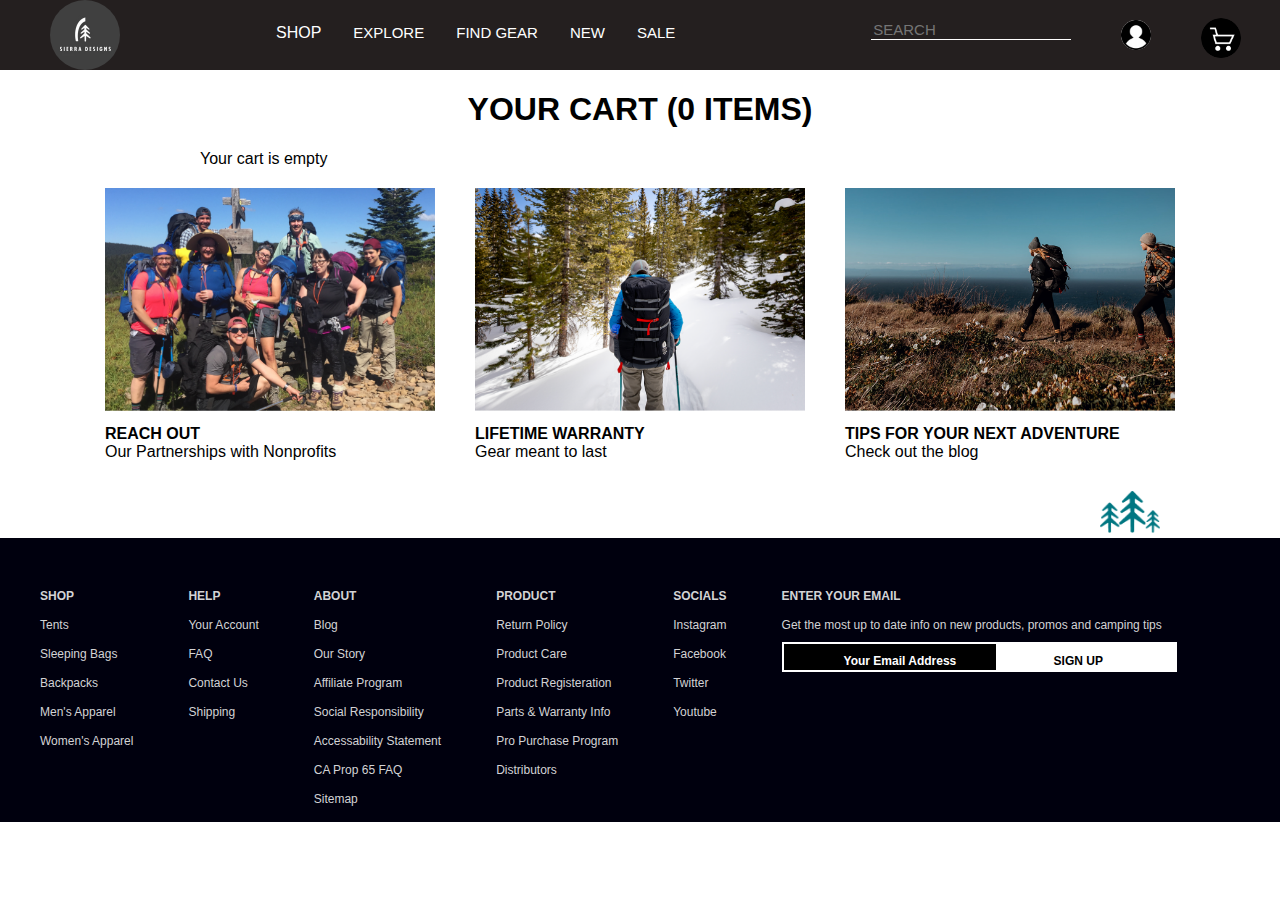
<file: cart.html>
<!DOCTYPE html>
<html lang="en">
<head>
    <meta charset="UTF-8">
    <meta name="viewport" content="width=device-width, initial-scale=1.0">
    <title>Document</title>
    <link rel="stylesheet" href="style.css">
</head>
<body>
    <nav>
        <img src="img/logo.webp" alt="">
        <div class="navbar">

            <div class="dropdown">
                <button class="dropbtn">SHOP
                    <i class="fa fa-caret-down"></i>
                </button>
                <div class="dropdown-content">

                    <div class="row">
                        <div class="column">
                            <h3>MEN</h3>
                            <a href="#">Jackets & Vests</a>
                            <a href="#">Wind & Rainwears</a>
                            <a href="#">Tops</a>
                            <a href="#">Bottoms</a>
                            <a href="#">Accessories</a>
                        </div>
                        <div class="column">
                            <h3>WOMEN</h3>
                            <a href="#">Jackets & Vests</a>
                            <a href="#">Wind & Rainwears</a>
                            <a href="#">Tops</a>
                            <a href="#">Bottoms</a>
                            <a href="#">Accessories</a>
                        </div>
                        <div class="column">
                            <h3>TENTS</h3>
                            <a href="#">Ultralight Tents</a>
                            <a href="#">Backpacking Tents</a>
                            <a href="#">Camping Tents</a>
                            <a href="#">4-Seasons</a>
                            <a href="#">Shelters</a>
                            <a href="#">Accessories</a>
                        </div>
                        <div class="column">
                            <h3>SLEEP SYSTEMS</h3>
                            <a href="#">Zipperless Sleeping Bags</a>
                            <a href="#">Zippered Sleeping Bags</a>
                            <a href="#">Down Blankets & Quilts</a>
                            <a href="#">Hammocks & Pads</a>
                            <a href="#">Accessories</a>
                        </div>
                        <div class="column">
                            <h3>PACKS</h3>
                            <a href="#">Backpacking Packs</a>
                            <a href="#">Daypacks</a>
                            <a href="#">Coolers</a>
                            <a href="#">Pack Accessories</a>
                        </div>
                        <div class="column">
                            <h3>SHOP MORE</h3>
                            <a href="#">New Arrivals</a>
                            <a href="#">Award Winners</a>
                            <a href="#">Adventure Out</a>
                            <a href="#">Everest Basecamp</a>
                            <a href="#">4-Season Gear</a>
                            <a href="#">Family Camping</a>
                            <a href="#">Holiday Gift Guide</a>
                        </div>
                    </div>
                </div>
            </div>
            <a href="#news">EXPLORE</a>
            <a href="#news">FIND GEAR</a>
            <a href="#news">NEW</a>
            <a href="#news">SALE</a>

        </div>

        <div class="list-items">
            <div class="search">
                <input type="text" placeholder="SEARCH">
                <i class="fa-thin fa-magnifying-glass"></i>
            </div>
            <div class="profile">
                <img src="img/profile.png" alt="">
            </div>
            <div class="cart">
                <img src="img/cart.png" alt="">
            </div>
        </div>

    </nav>




    <h1 class="cart-header">YOUR CART (0 ITEMS)</h1>
    <p class="cart-text">Your cart is empty</p>



    <div class="box">
        <div class="boxone">
            <img src="img/group-shot-reachout.png" alt="">
            <h4>REACH OUT <br><span>Our Partnerships with Nonprofits</span></h4>
        </div>
        <div class="boxtwo">
            <img src="img/hiker-pack-warranty2.webp" alt="">
            <h4>LIFETIME WARRANTY <br><span>Gear meant to last</span></h4>
        </div>
        <div class="boxthree">
            <img src="img/hiker-blog-image.webp" alt="">
            <h4>TIPS FOR YOUR NEXT ADVENTURE <br><span>Check out the blog</span></h4>
        </div>
    </div>




    <div class="plant">
        <img src="img/plant.png" alt="">
    </div>



    <footer>
        <div class="list-items-header">
            <ul>
                <li class="About">SHOP</li>
                <li>Tents</li>
                <li></li>
                <li>Sleeping Bags</li>
                <li>Backpacks</li>
                <li>Men's Apparel</li>
                <li>Women's Apparel</li>
            </ul>
            <ul>
                <li class="About">HELP</li>
                <li>Your Account</li>
                <li>FAQ</li>
                <li>Contact Us</li>
                <li>Shipping</li>
            </ul>
            <ul>
                <li class="About">ABOUT</li>
                <li>Blog</li>
                <li>Our Story</li>
                <li>Affiliate Program</li>
                <li>Social Responsibility</li>
                <li>Accessability Statement</li>
                <li>CA Prop 65 FAQ</li>
                <li>Sitemap</li>
            </ul>
            <ul>
                <li class="About">PRODUCT</li>
                <li>Return Policy</li>
                <li>Product Care</li>
                <li>Product Registeration</li>
                <li>Parts & Warranty Info</li>
                <li>Pro Purchase Program</li>
                <li>Distributors</li>
            </ul>
            <ul>
                <li class="About">SOCIALS</li>
                <li>Instagram</li>
                <li>Facebook</li>
                <li>Twitter</li>
                <li>Youtube</li>
            </ul>
            <ul>
            <li class="About">ENTER YOUR EMAIL</li>
            <li>Get the most up to date info on new products, promos and camping tips</li>
            <div class="design">
                <div class="address">
                <p>Your Email Address</p>
            </div>
            <div class="sign">
                <p><a href="">SIGN UP</a></p>
            </div>
            </div>
        </ul>
        </ul>
        </div>


       
    </footer>
</body>
</html>
</file>
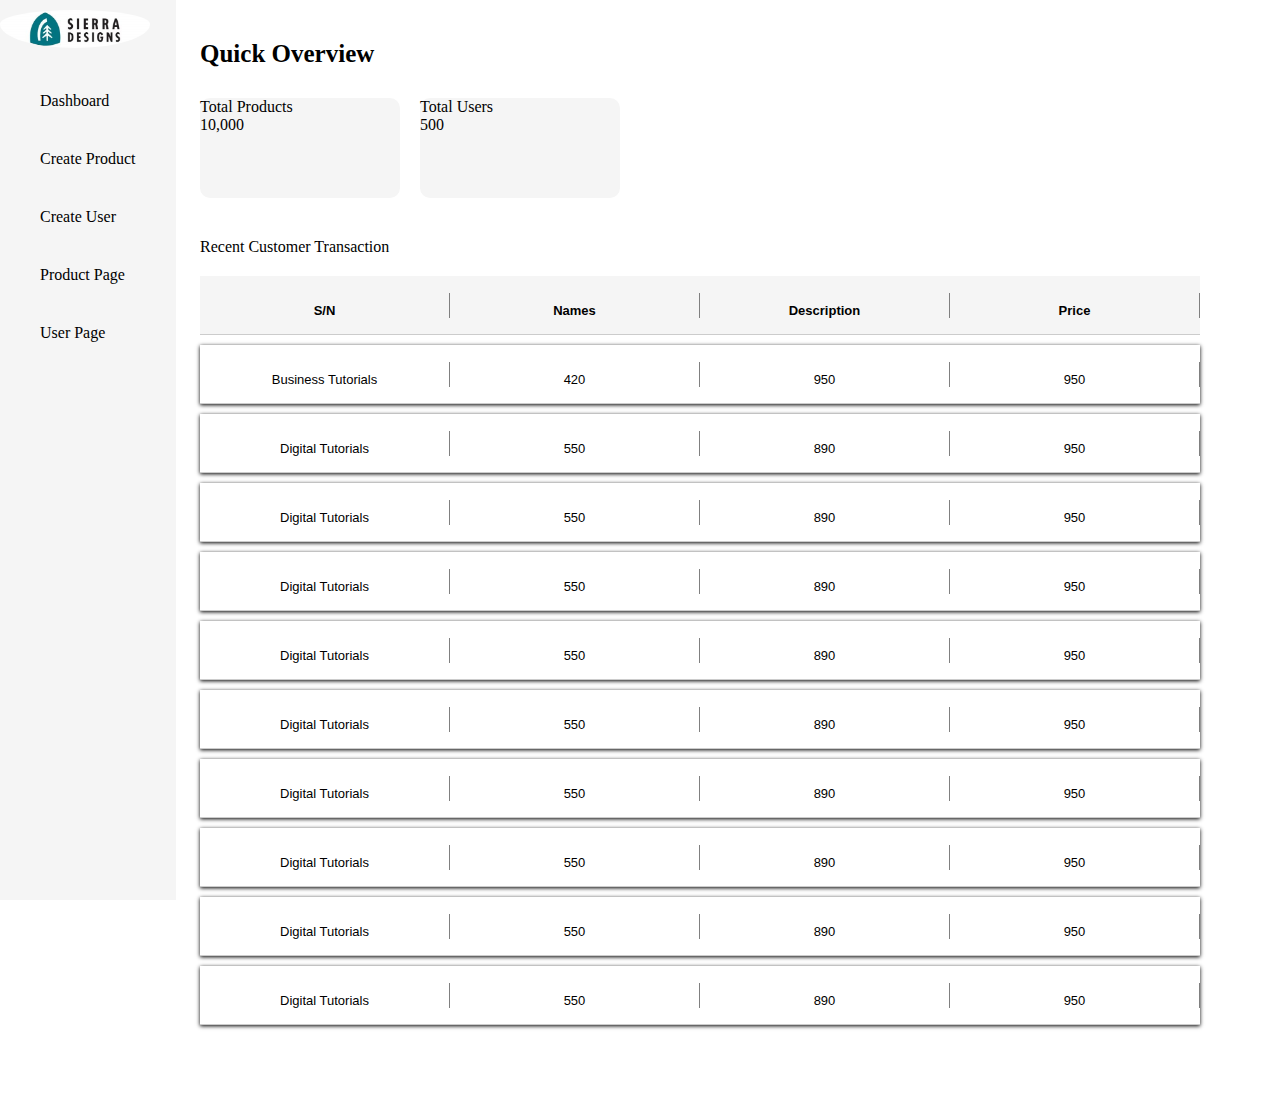
<file: admin/admn sierra designs/admin.html>
<!DOCTYPE html>
<html lang="en">
<head>
    <meta charset="UTF-8">
    <meta name="viewport" content="width=device-width, initial-scale=1.0">
    <title>Document</title>
    <link rel="stylesheet" href="admin.css">
</head>
<body>
    <div class="container">
    <nav>
        <img src="img/admin_logo.jfif" alt="">
        <ul>
            <a href="admin.html"><li>Dashboard</li></a>
            <a href="createproduct.html"><li>Create Product</li></a>
            <a href="createuser.html"><li>Create User</li></a>
            <a href="productPage.html"><li>Product Page</li></a>
            <a href="userpage.html"><li>User Page</li></a>
        </ul>
    </nav>

    <div class="body">
        <h1>Quick Overview</h1>
        <div class="boxes">
            <div class="box-one">
                <p>Total Products</p>
                <p>10,000</p>
            </div>
            <div class="box-two">
                <p>Total Users</p>
                <p>500</p>
            </div>
        </div>
        <p class="headerP">Recent Customer Transaction</p>

        <div class="table">
            <div class="table-row table-head">
                <div class="table-cells">
                    <p>S/N</p>
                </div>
                <div class="table-cells">
                    <p>Names</p>
                </div>
                <div class="table-cells">
                    <p>Description</p>
                </div>
                <div class="table-cells">
                    <p>Price</p>
                </div>

            </div>
            <div class="table-row">
                <div class="table-cells">
                    <p>Business Tutorials</p>
                </div>
                <div class="table-cells">
                    <p>420</p>
                </div>
                <div class="table-cells">
                    <p>950</p>
                </div>
                <div class="table-cells">
                    <p>950</p>
                </div>

            </div>
            <div class="table-row">
                <div class="table-cells">
                    <p>Digital Tutorials</p>
                </div>
                <div class="table-cells">
                    <p>550</p>
                </div>
                <div class="table-cells">
                    <p>890</p>
                </div>
                <div class="table-cells">
                    <p>950</p>
                </div>

            </div>
            <div class="table-row">
                <div class="table-cells">
                    <p>Digital Tutorials</p>
                </div>
                <div class="table-cells">
                    <p>550</p>
                </div>
                <div class="table-cells">
                    <p>890</p>
                </div>
                <div class="table-cells">
                    <p>950</p>
                </div>

            </div>
            <div class="table-row">
                <div class="table-cells">
                    <p>Digital Tutorials</p>
                </div>
                <div class="table-cells">
                    <p>550</p>
                </div>
                <div class="table-cells">
                    <p>890</p>
                </div>
                <div class="table-cells">
                    <p>950</p>
                </div>

            </div>
            <div class="table-row">
                <div class="table-cells">
                    <p>Digital Tutorials</p>
                </div>
                <div class="table-cells">
                    <p>550</p>
                </div>
                <div class="table-cells">
                    <p>890</p>
                </div>
                <div class="table-cells">
                    <p>950</p>
                </div>

            </div>
            <div class="table-row">
                <div class="table-cells">
                    <p>Digital Tutorials</p>
                </div>
                <div class="table-cells">
                    <p>550</p>
                </div>
                <div class="table-cells">
                    <p>890</p>
                </div>
                <div class="table-cells">
                    <p>950</p>
                </div>

            </div>
            <div class="table-row">
                <div class="table-cells">
                    <p>Digital Tutorials</p>
                </div>
                <div class="table-cells">
                    <p>550</p>
                </div>
                <div class="table-cells">
                    <p>890</p>
                </div>
                <div class="table-cells">
                    <p>950</p>
                </div>

            </div>
            <div class="table-row">
                <div class="table-cells">
                    <p>Digital Tutorials</p>
                </div>
                <div class="table-cells">
                    <p>550</p>
                </div>
                <div class="table-cells">
                    <p>890</p>
                </div>
                <div class="table-cells">
                    <p>950</p>
                </div>

            </div>
            <div class="table-row">
                <div class="table-cells">
                    <p>Digital Tutorials</p>
                </div>
                <div class="table-cells">
                    <p>550</p>
                </div>
                <div class="table-cells">
                    <p>890</p>
                </div>
                <div class="table-cells">
                    <p>950</p>
                </div>

            </div>
            <div class="table-row">
                <div class="table-cells">
                    <p>Digital Tutorials</p>
                </div>
                <div class="table-cells">
                    <p>550</p>
                </div>
                <div class="table-cells">
                    <p>890</p>
                </div>
                <div class="table-cells">
                    <p>950</p>
                </div>

            </div>
        </div>
    </div>

  
</div>
</body>
</html>
</file>
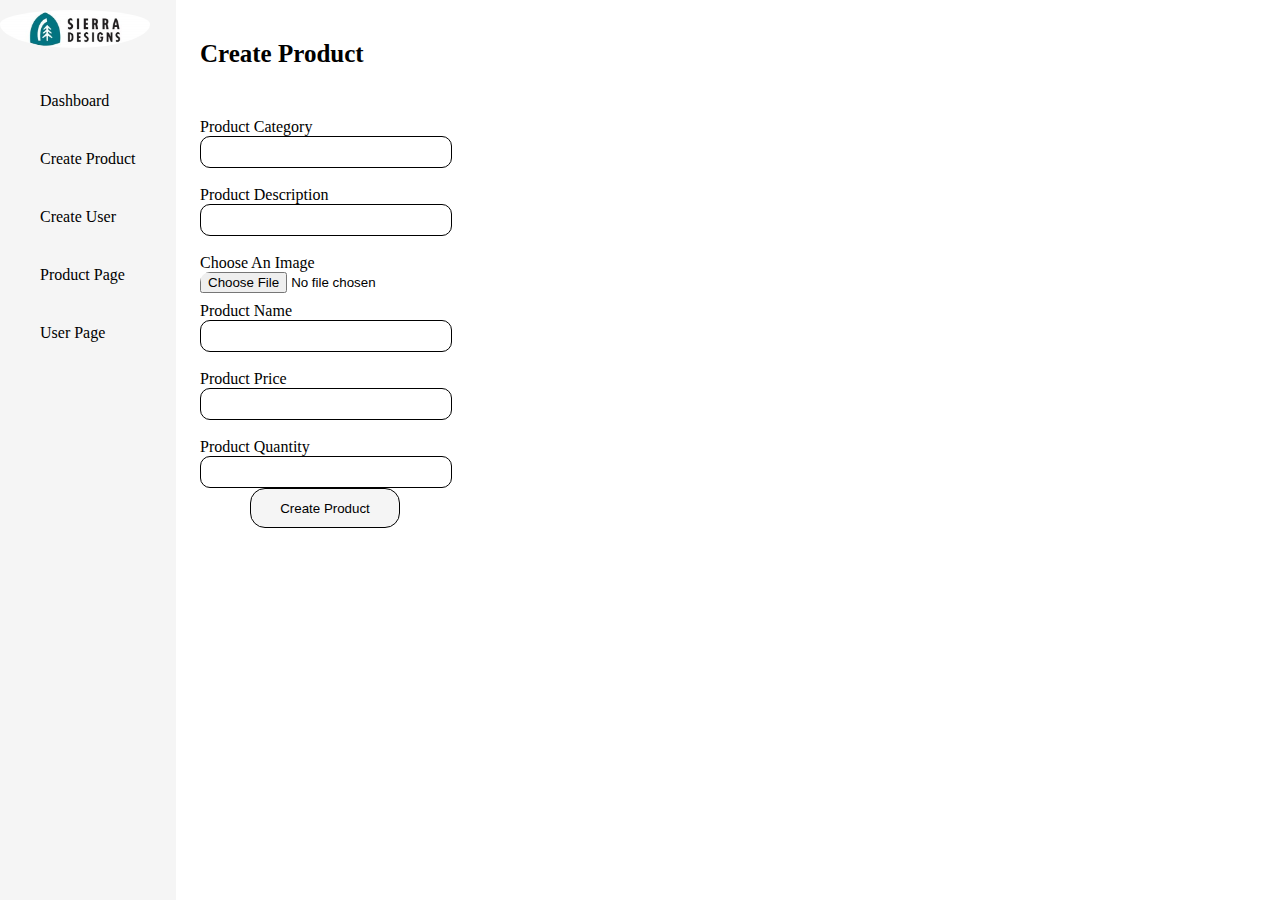
<file: admin/admn sierra designs/createproduct.html>
<!DOCTYPE html>
<html lang="en">
<head>
    <meta charset="UTF-8">
    <meta name="viewport" content="width=device-width, initial-scale=1.0">
    <title>Document</title>
    <link rel="stylesheet" href="admin.css">
</head>
<body>
    <div class="container">
        <nav>
            <img src="img/admin_logo.jfif" alt="">
            <ul>
                <a href="admin.html"><li>Dashboard</li></a>
                <a href="createproduct.html"><li>Create Product</li></a>
                <a href="createuser.html"><li>Create User</li></a>
                <a href="productPage.html"><li>Product Page</li></a>
                <a href="#"><li>User Page</li></a>
            </ul>
        </nav>

        <div class="body">
            <h1>Create Product</h1>
        
            
                <form id="form">
                    <label for="category">Product Category</label><br>
                    <input type="text" id="category" name="category"><br><br>
            
                    <label for="description">Product Description</label><br>
                    <input type="text" id="description" name="description"><br><br>
            
                    <label for="image">Choose An Image</label><br>
                    <div class="choose-image">
                        <input type="file" id="image" name="image"><br>
                    </div>
            
                    <label for="name">Product Name</label><br>
                    <input type="text" id="name" name="name" style="border: 1px solid black;"><br><br>
            
                    <label for="price">Product Price</label><br>
                    <input type="number" id="price" name="price" style="border: 1px solid black;"><br><br>
            
                    <label for="quantity">Product Quantity</label><br>
                    <input type="number" id="quantity" name="quantity" style="border: 1px solid black;"><br>
            
                    <button class="btn" type="submit">Create Product</button><br>
                </form>
            </div>
            

    <script src="https://ajax.googleapis.com/ajax/libs/jquery/3.6.4/jquery.min.js"></script>
    <script src="admin.js"></script>
</body>
</html>
</file>
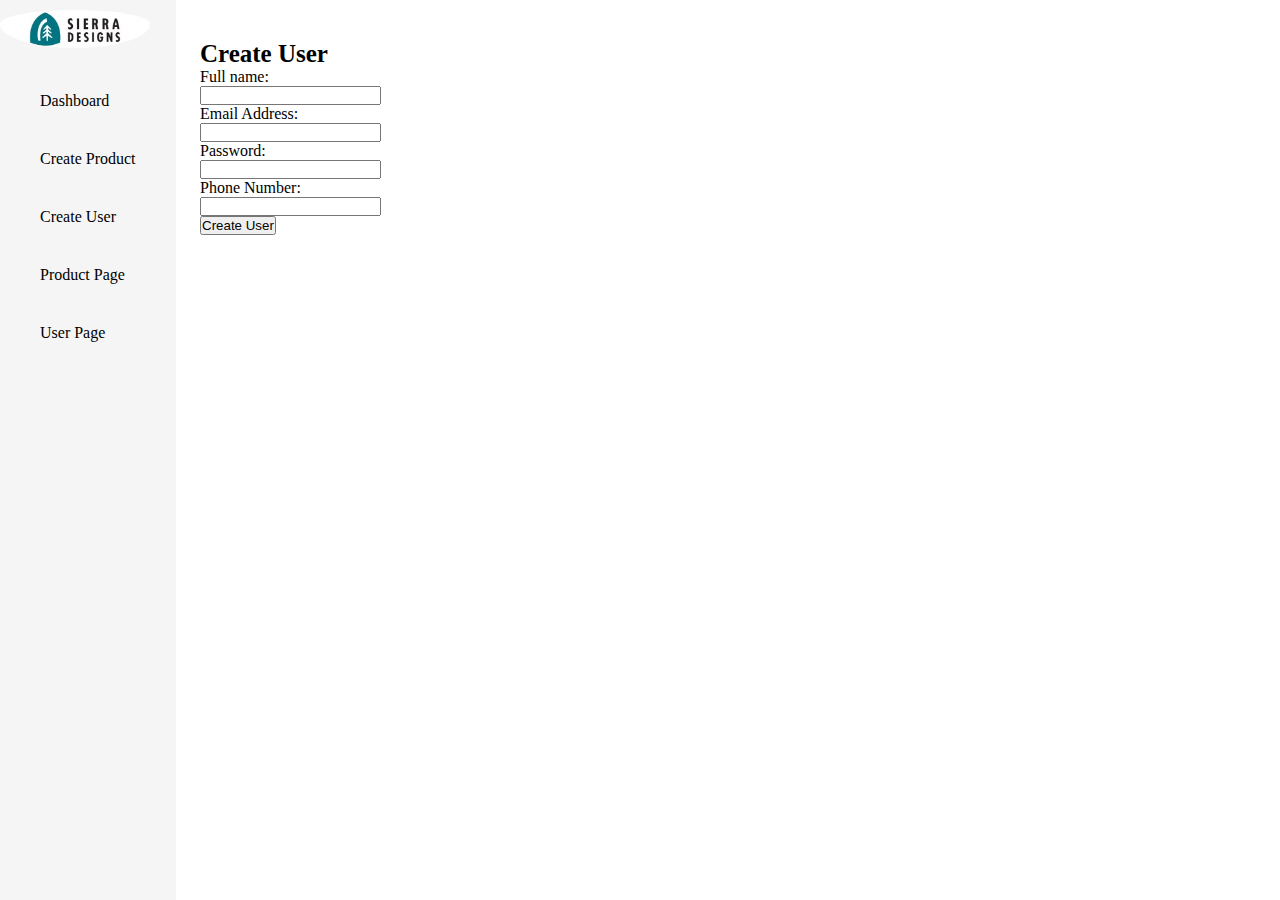
<file: admin/admn sierra designs/createuser.html>
<!DOCTYPE html>
<html lang="en">
<head>
    <meta charset="UTF-8">
    <meta name="viewport" content="width=device-width, initial-scale=1.0">
    <title>Document</title>
    <link rel="stylesheet" href="admin.css">
</head>
<body>
    <div class="container">
        <nav>
            <img src="img/admin_logo.jfif" alt="">
            <ul>
                <a href="admin.html"><li>Dashboard</li></a>
                <a href="createproduct.html"><li>Create Product</li></a>
                <a href="createuser.html"><li>Create User</li></a>
                <a href="productPage.html"><li>Product Page</li></a>
                <a href="userpage.html"><li>User Page</li></a>
            </ul>
        </nav>

        <div class="body">
            <h1>Create User</h1>
            <form id="userForm">
                <label for="name">Full name:</label><br>
                <input type="text" id="name" name="name"><br>
                
                <label for="email">Email Address:</label><br>
                <input type="text" id="email" name="email"><br>
                
                <label for="password">Password:</label><br>
                <input type="password" id="password" name="password"><br>

                <label for="Phone">Phone Number:</label><br>
                <input type="tel" id="phone" name="phone"><br>
                
                <button class="btn" type="submit">Create User</button><br>
            </form>
        </div>
        
        <script src="https://ajax.googleapis.com/ajax/libs/jquery/3.6.4/jquery.min.js"></script>
        <script src="user.js"></script>
        
        
</body>
</html>
</file>
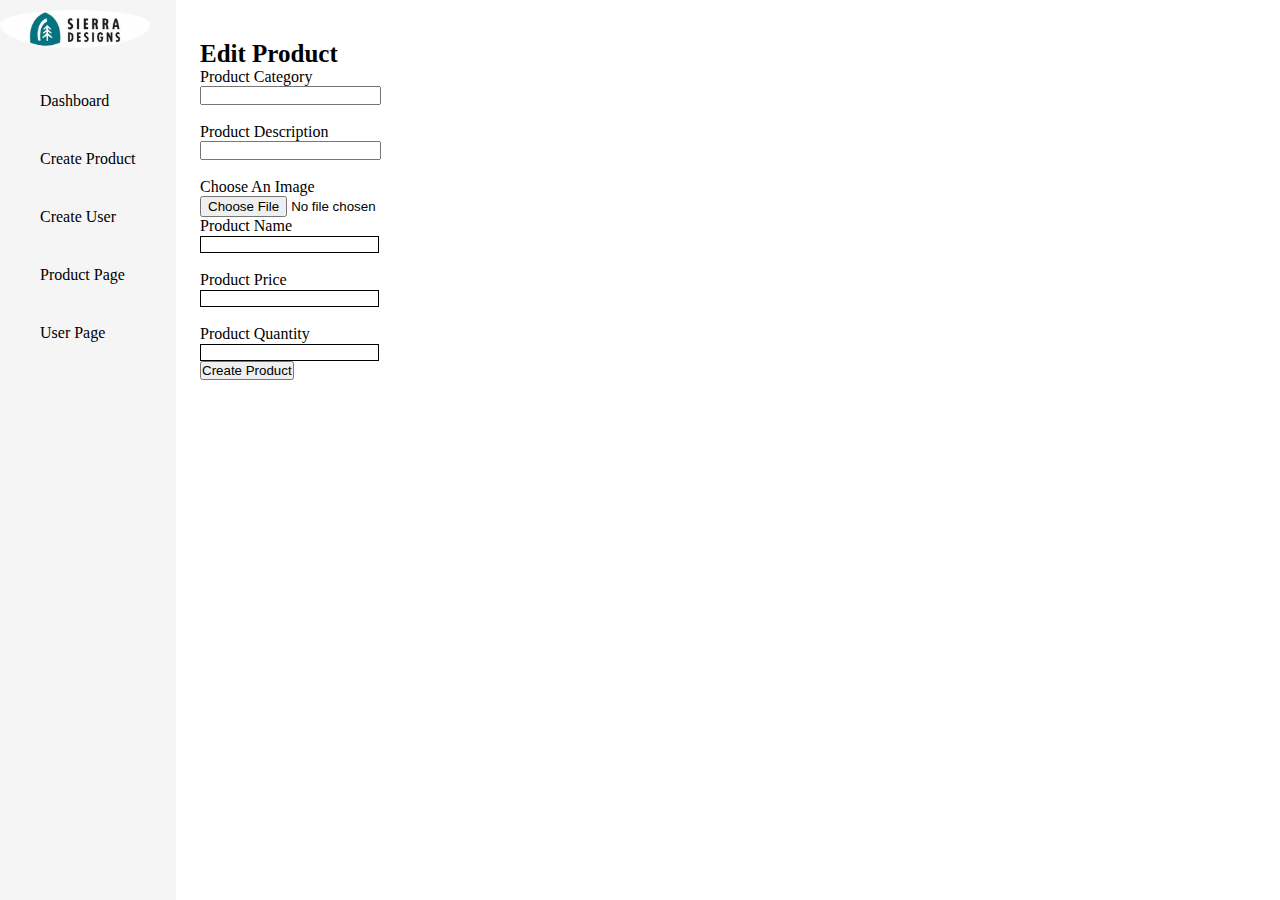
<file: admin/admn sierra designs/editProduct.html>
<!DOCTYPE html>
<html lang="en">
<head>
    <meta charset="UTF-8">
    <meta name="viewport" content="width=device-width, initial-scale=1.0">
    <title>Document</title>
    <link rel="stylesheet" href="admin.css">
</head>
<body>
    <div class="container">
        <nav>
            <img src="img/admin_logo.jfif" alt="">
            <ul>
                <a href="admin.html"><li>Dashboard</li></a>
                <a href="createproduct.html"><li>Create Product</li></a>
                <a href="createuser.html"><li>Create User</li></a>
                <a href="productPage.html"><li>Product Page</li></a>
                <a href="#"><li>User Page</li></a>
            </ul>
        </nav>

        <div class="body">
            <h1>Edit Product</h1>
        
            
                <form id="form-one">
                    <label for="category">Product Category</label><br>
                    <input type="text" id="category" name="category"><br><br>
            
                    <label for="description">Product Description</label><br>
                    <input type="text" id="description" name="description"><br><br>
            
                    <label for="image">Choose An Image</label><br>
                    <div class="choose-image">
                        <input type="file" id="image" name="image"><br>
                    </div>
            
                    <label for="name">Product Name</label><br>
                    <input type="text" id="name" name="name" style="border: 1px solid black;"><br><br>
            
                    <label for="price">Product Price</label><br>
                    <input type="number" id="price" name="price" style="border: 1px solid black;"><br><br>
            
                    <label for="quantity">Product Quantity</label><br>
                    <input type="number" id="quantity" name="quantity" style="border: 1px solid black;"><br>
            
                    <button class="btn" type="submit">Create Product</button><br>
                </form>
            </div>
            

    <script src="https://ajax.googleapis.com/ajax/libs/jquery/3.6.4/jquery.min.js"></script>
    <script src="editProduct.js"></script>
    <script src="admin.js"></script>
</body>
</html>
</file>
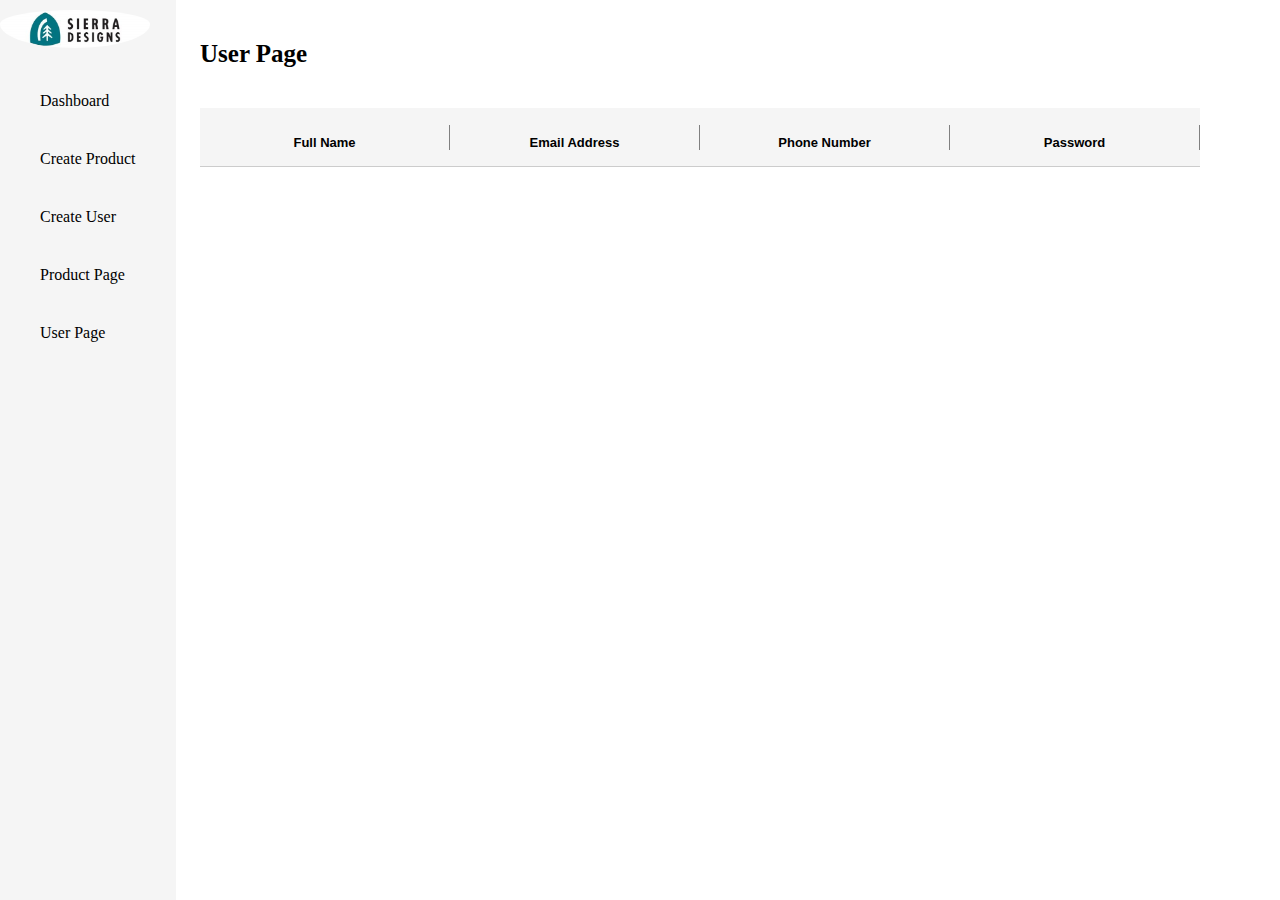
<file: admin/admn sierra designs/userpage.html>
<!DOCTYPE html>
<html lang="en">
<head>
    <meta charset="UTF-8">
    <meta name="viewport" content="width=device-width, initial-scale=1.0">
    <title>Document</title>
    <link rel="stylesheet" href="admin.css">
</head>
<body>
    <div class="container">
        <nav>
            <img src="img/admin_logo.jfif" alt="">
            
            <ul>
                <a href="admin.html"><li>Dashboard</li></a>
                <a href="createproduct.html"><li>Create Product</li></a>
                <a href="createuser.html"><li>Create User</li></a>
                <a href="productPage.html"><li>Product Page</li></a>
                <a href="userpage.html"><li>User Page</li></a>
            </ul>
        </nav>
    <div class="userPage">
        <div class="body">
          <h1>User Page</h1>
        </div>
        <div class="user-body">
            <div class="table">
                <div class="table-row table-head">
                    <div class="table-cells">
                        <p>Full Name</p>
                    </div>
                    <div class="table-cells">
                        <p>Email Address</p>
                    </div>
                    <div class="table-cells">
                        <p>Phone Number</p>
                    </div>
                    <div class="table-cells">
                        <p>Password</p>
                    </div>
    
                </div>        
            </div>
        </div>
    </div>
    </div>
    <script src="https://ajax.googleapis.com/ajax/libs/jquery/3.6.4/jquery.min.js"></script>
    <script src="user.js"></script>
</body>
</html>
</file>
<file: style.css>
* {
    box-sizing: border-box;
  }
  
  body {
    margin: 0;
    font-family: sans-serif;
  }
  nav{
    overflow: hidden;
    background-color: #241f1f;
    font-family: Arial, Helvetica, sans-serif;
    display: flex;
    width: 100%;
    height: 70px;
    /* position: fixed; */
  }
  nav img{
    margin: 0 50px;
    border-radius: 50%;
  }
  .navbar {
    overflow: hidden;
    background-color: #241f1f;
    font-family: Arial, Helvetica, sans-serif;
    margin: 0 90px;
    
  }
  
  .navbar a {
    float: left;
    font-size: 15px;
    color: white;
    text-align: center;
    padding: 14px 16px;
    text-decoration: none;
    margin-top: 10px;
  }
  
  .dropdown {
    float: left;
    overflow: hidden;
    margin-top: 10px;
    /* position: relative; */
  }
  
  .dropdown .dropbtn {
    font-size: 16px;  
    border: none;
    outline: none;
    color: white;
    padding: 14px 16px;
    background-color: inherit;
    font: inherit;
    margin: 0;
    
    transition: opacity 0.3s ease;
  }
  
  .navbar a:hover, .dropdown:hover .dropbtn {
    color: orange;
    transition:  0.5s ease;
    text-decoration: underline;
  }
  
  .dropdown-content {
    display: none;
    position: absolute;
    background-color: black;
    opacity: 90%;
    width: 100%;
    left: 0;
    z-index: 1;
    color: white;
    height: 450px;
    transition: opacity 0.3s ease;
  }
  
  .dropdown-content .header {
    background: red;
    padding: 16px;
    color: white;
  }
  
  .dropdown:hover .dropdown-content {
    display: block;
    transition:  9s ease;
  }
  
  /* Create three equal columns that floats next to each other */
  .row{
    display: flex;
    transition: opacity 0.3s ease;
  }
  .column {
    width: 33.33%;
    padding: 10px;
    background-color: black;
    height: 250px;
    transition: opacity 0.3s ease;
  }
  
  .column a {
    float: none;
    color: white;
    padding: 16px;
    text-decoration: none;
    display: block;
    text-align: left;
    transition: opacity 0.3s ease;
  }
  
  .column a:hover {
    transition: opacity 0.3s ease;
  }
  
  /* Clear floats after the columns */
  .row:after {
    content: "";
    display: table;
    clear: both;
    transition: opacity 0.3s ease;
  }
  .list-items{
    display: flex;
  }
  .list-items input{
    border: 0;
    outline: 0;
    border-bottom: 1px solid white;
    background-color: transparent;
    margin-left: 90px;
    margin-top: 20px;
    width: 200px;
    font-size: 15px;
    color: white;
  }
  .profile img{
    width: 30px;
    margin-top: 20px;
    border-radius: 50%;
    cursor: pointer;
  }
  .cart img{
    width: 40px;
     margin: 0 0 0 0;
    margin-top: 18px;
  }
  .body{
    background-image: url(img/jumping.jpg);
    background-size: 1215px 700px;
    width: 1215px;
    height: 600px;
    border: 2px solid;
    font-size: 16px;
    padding-top: 350px;
    padding-left: 100px;
    background-repeat: no-repeat;
    color: white;
  }
  .body button{
    padding: 10px;
    width: 150px;
    background-color: #00000e;
    border: 1px solid white;
    color: white;
    border-radius: 5px;
    cursor: pointer;
  }
  .body-one{
    margin: 50px 50px;
    
  }
  .banner{
    background-image: url(img/img-one.webp);
    background-size: 500px 400px;
    width: 350px;
    height: 400px;
    border: 2px solid;
    font-size: 16px;
    padding-top: 350px;
    padding-left: 100px;
    background-repeat: no-repeat;
    color: white;
  }
  .banner-one{
    background-image: url(img/img-two.webp);
    background-size: 500px 400px;
    width: 350px;
    height: 400px;
    border: 2px solid;
    font-size: 16px;
    padding-top: 350px;
    padding-left: 100px;
    background-repeat: no-repeat;
    color: white;
  }
  .banner-two{
    background-image: url(img/img-three.webp);
    background-size: 500px 400px;
    width: 350px;
    height: 400px;
    border: 2px solid;
    font-size: 16px;
    padding-top: 350px;
    padding-left: 100px;
    background-repeat: no-repeat;
    color: white;
    border-radius: 5px;
  }
  .banner button{
    padding: 10px;
    width: 150px;
    background-color: #00000e;
    border: 1px solid white;
    color: white;
    border-radius: 5px;
    cursor: pointer;
  }
  .banner-two button{
    padding: 10px;
    width: 150px;
    background-color: #00000e;
    border: 1px solid white;
    color: white;
    border-radius: 5px;
    cursor: pointer;
  }
  .banner-one button{
    padding: 10px;
    width: 150px;
    background-color: #00000e;
    border: 1px solid white;
    color: white;
    border-radius: 5px;
    cursor: pointer;
  }
  .img{
    display: flex;
    justify-content: space-between;
  }
  .container img{
    width: 350px;
    margin: 0 20px;
  }
  .container-one img{
    width: 350px;
    margin: 0 0px;
  }
  .container{
    display: flex;
    margin: 0 30px;
    overflow-x: scroll;
    height: 490px;
  }
  .header{
    margin: 0 50px;
  }
  .img-one{
    position: relative;
  width: 50%;
  }
  .img-one img{
    object-fit: cover;
  }
  .overlay img{
    object-fit: cover;
  }
  .image {
    display: block;
    width: 100%;
    height: auto;
  }
  .overlay {
    position: absolute;
    top: 0;
    bottom: 0;
    left: 0;
    right: 0;
    height: 100%;
    width: 100%;
    opacity: 0;
    transition: .5s ease;
  }
  .img-one:hover .overlay {
    opacity: 1;
  }
  .text-one{
    display: flex;
    white-space: nowrap;
    margin: 0 20px;
    font-family: "din-condensed", sans-serif;
    font-weight: bold;
  }
  .t2{
    margin: 15px 100px;
    font-weight: lighter;
  }
  .t1{
    margin: 10px 20px;
  }
 .t1 span{
    font-weight: bold;
 }
 .background{
    background-image: url(img/sierra\ bi.webp);
    background-size: 1215px 700px;
    width: 1215px;
    height: 600px;
    border: 2px solid;
    font-size: 16px;
    padding-top: 350px;
    padding-left: 100px;
    background-repeat: no-repeat;
    color: white;
 }
 
 .background button{
    padding: 10px;
    width: 150px;
    background-color: #00000e;
    border: 1px solid white;
    color: white;
    border-radius: 5px;
    cursor: pointer;
    margin: 0 6px;
  }
  .background h1{
    padding-top: 0px;
    font-size: 40px;
  }
  .container-one{
    display: flex;
    margin: 0 30px;
    overflow-x: scroll;
    height: 450px;
  }
  .background-one{
    background-image: url(img/download.webp);
    background-size: 1215px 600px;
    width: 1215px;
    height: 700px;
    border: 2px solid;
    font-size: 16px;
    padding-top: 300px;
    padding-left: 100px;
    background-repeat: no-repeat;
    color: white;
    margin-top: 70px;
 }
 .background-one button{
    padding: 10px;
    width: 150px;
    background-color: #00000e;
    border: 1px solid white;
    color: white;
    border-radius: 5px;
    cursor: pointer;
    margin: 0 6px;
  }
  .background-one h1{
    padding-top: 0px;
    font-size: 40px;
  }
  .background-two{
    background-image: url(img/lighter.webp);
    background-size: 1215px 600px;
    width: 1215px;
    height: 700px;
    border: 2px solid;
    font-size: 16px;
    padding-top: 10px;
    padding-left: 50px;
    background-repeat: no-repeat;
    color: white;
    margin-top: 70px;
 }
 .background-two button{
    padding: 10px;
    width: 150px;
    background-color: #00000e;
    border: 1px solid white;
    color: white;
    border-radius: 5px;
    cursor: pointer;
    margin: 0 6px;
  }
  .background-two h1{
    padding-top: 0px;
    font-size: 40px;
  }
  .box{
    display: flex;
    justify-content: center;
    padding-top: 20px;
  }
  .box img{
    width: 330px;
    margin: 0 20px;
  }
  .boxone h4{
    margin: 0 20px;
    padding-top: 10px;
  }
  .boxone h4 span{
    font-weight: lighter;
  }
  .boxthree h4{
    margin: 0 20px;
    padding-top: 10px;
  }
  .boxthree h4 span{
    font-weight: lighter;
  }
  .boxtwo h4{
    margin: 0 20px;
    padding-top: 10px;
  }
  .boxtwo h4 span{
    font-weight: lighter;
  }
  .plant{
    margin: 0 1100px;
    padding-top: 30px;
    border-bottom: 1px solid #007681;
  }
  .plant img{
    width: 60px;
  }
  .list-items-header{
    display: flex;
    justify-content: ;
    list-style: none;
    padding: 20px 0 0 0;
    color: #d3d3d5;
    background-color: #00000e;
}
.list-items-header li{
    list-style: none;
    margin: 15px 15px 0 0;
    font-size: 12px;

}
.About{
    font-weight: bold;
}
.list-items-header p{
    padding-top: 20px;
    padding-left: 60px;
    font-size: 12px;
}
.design{
    background-color: white;
    display: flex;
    color: black;
    height: 30px;
    margin-top: 10px;
}
.address{
    background-color: black;
    color: white;
    border: 2px solid white;
    text-align: center;
    display: flex;
    text-align: center;
    align-items: center;
    justify-content: center;
}
.address p{
    display: flex;
    text-align: center;
    align-items: center;
    justify-content: center;
    margin-right: 40px;
    font-size: 12px;
    font-weight: bold;
    margin-top: 0;
}
.sign p{
    display: flex;
    text-align: center;
    align-items: center;
    justify-content: center;
    margin-right: 40px;
    font-size: 12px;
    font-weight: bold;
    position: absolute;
    margin-top: 0;
    margin-left: 140px;
}
.sign{
    display: flex;
    text-align: center;
    align-items: center;
    justify-content: center;
    margin-right: 10px;
}
.sign p a{
    text-decoration: none;
    color: black;
}
/* SHOP PAGE */
.MEN{
    background-image: url(img/default-plp.jpg);
    background-size: 1230px 300px;
    width: 1216px;
    height: 300px;
    border: 2px solid;
    font-size: 16px;
    padding-top: 200px;
    padding-left: 50px;
    background-repeat: no-repeat;
    color: white;
    margin-top: 0px;
 }
 .container-two{
    display: grid;
    padding-top: 50px;
    grid-template-columns: 50px 100px;
  }
  .content-one{
    display: grid;
    grid-template-columns: 50px 50px 50px;
    column-gap: 250px;
    row-gap: 20px;
    margin: 0 60px;
  }
  .content-one img{
    width: 300px;
  }
  .sticky {
    position: fixed;
    top: 0;
    width: 100%;
  }
  .boxes{
    display: grid;
    column-gap: 5px;
    grid-template-columns: 30px 30px 30px;
  }
  .boxes-one{
    height: 20px;
    width: 20px;
    background-color: #ead9c2;
    border-radius: 2px;
  }
  .boxes-two{
    height: 20px;
    width: 20px;
    background-color: #141315;
    border-radius: 2px;
  }
  .boxes-three{
    height: 20px;
    width: 20px;
    background-color: #4e6a92;
    border-radius: 2px;
  }
  .product-text p{
    white-space: nowrap;
    font-weight: bold;
  }
  .product-text p span{
    font-weight: lighter;
  }
  .container-two {
    display: flex;
    padding-top: 50px;
}

#sidebar {
    white-space: nowrap;
    position: -webkit-sticky;
    top: 5rem;
    width: 200px; /* Adjust the width according to your design */
    background-color: #f1f1f1; /* Add a background color for better visibility */
    padding: 10px; /* Add padding for better aesthetics */

}

#sidebar ul {
    list-style: none;
    padding: 0;
    margin: 0;
}

#sidebar li {
    margin-top: 20px;
}

#sidebar a {
    text-decoration: none;
    color: black;
}

  .img-two{
    position: relative;
  width: 50%;
  margin: 0 25px;
  }
  .img-two img{
    object-fit: cover;
  }
  .img-two:hover .overlay {
    opacity: 1;
  }
  .img-three{
    position: relative;
  width: 50%;
  margin: 0 50px;
  }
  .img-three img{
    object-fit: cover;
  }
  .img-three:hover .overlay {
    opacity: 1;
  }
  .boxes-nine{
    display: grid;
    column-gap: 5px;
    grid-template-columns: 30px 30px 30px 30px 30px;
  }
  .boxes-seven{
    height: 20px;
    width: 20px;
    background-color: #232732;
    border-radius: 2px;
  }
  .boxes-six{
    height: 20px;
    width: 20px;
    background-color: #51545a;
    border-radius: 2px;
  }
  .boxes-four{
    height: 20px;
    width: 20px;
    background-color: #b94f40;
    border-radius: 2px;
  }
  .boxes-five{
    height: 20px;
    width: 20px;
    background-color: #20242d;
    border-radius: 2px;
  }
  .cont-text{
    white-space: nowrap;
    text-align: center;
    margin: 20px 50px;
  }
  .cont-text p{
    font-size: 12px;
    text-align: center;
  }
  /* CART PAGE */
  .cart-header{
    text-align: center;
  }
  .cart-text{
    margin: 0 200px;
  }
</file>
<file: admin/admn sierra designs/admin.css>
*{
    margin: 0;
    padding: 0;
}
.container{
    display: flex;
}
nav{
    margin: 0px 0;
    position: fixed;
    background-color: whitesmoke;
    height: 100%;
}
nav img{
    width: 150px;
    border-radius: 100%;
    padding-top: 10px;
}
nav ul{
    margin: 30px 40px;
    text-decoration: none;
}
nav ul li {
    margin: 40px 0;
    color: black;
    list-style: none;
    text-decoration: none;
}
nav a{
    text-decoration: none;
    color: black;
}
nav a:hover{
    text-decoration: underline;
}
.body{  
    margin: 40px 200px;
}
.body h1{
    font-size: 25px;
}
.boxes{
    display: flex;
    margin-top: 30px;
}
.box-one{
    width: 200px;
    height: 100px;
    border-radius: 10px;
    background-color: whitesmoke;
}
.box-two{
    width: 200px;
    height: 100px;
    border-radius: 10px;
    background-color: whitesmoke;
    margin: 0 20px;
}
.headerP{
    margin-top: 40px;
}
.table{
    margin: 50px auto;
    align-items: center;
}
.table-row{
    display: table;
    width: 1000px;
    margin: 10px auto;
    font-family: sans-serif;
    background: transparent;
    padding: 4px 0;
    font-size: 13px;
    box-shadow: 0 1px 4px 0 black;
    align-items: center;
}
.table-cells{
    display: table-cell;
    width: 30%;
    text-align: center;
    padding: 4px 0;
    border-right: 1px solid grey;
    vertical-align: middle;
    height: 5px;
    align-items: center;
}
.table-head{
    background-color: whitesmoke;
    box-shadow: none;
    font-weight: 600;
    align-items: center;
}
#form{
    padding-top: 50px;
}
#form input{
    width: 250px;
    height: 30px;
    border-radius: 10px;
    outline: 0;
    border: 1px solid black;
}
#form button{
    width: 150px;
    height: 40px;
    margin: 0 50px;
    background-color: whitesmoke;
    border-radius: 15px;
    border: 1px solid black;
    cursor: pointer;
}
#form .choose-image input{
    border: 0;
}
.product{
    width: 0px;
}
.product-body{
    display: grid;
    grid-template-columns: 307px 307px 307px;
    column-gap: 0px;
}
.product-body .product{
    border-radius: 10px;
    text-align: center;
    padding: 20px 0px;
    width: 500px;
    margin: 0 100px;
}
.product-image{
    height: 250px;
}
.product-body .product h3{
    margin-top: 10px;
    color: black;
    font-size: 22px;
}
.product-body .product button{
    padding: 10px;
    color: black;
    border-radius: 5px;
    margin: 5px 10px;
    font-size: 13px;
    background-color:whitesmoke;
    border: 0;
    cursor: pointer;
}
.user-body{
    margin: 0 200px;
}
.userPage{
    width: 100%;
}
    .table {
        width: 100%;
        border-collapse: collapse;
        margin-top: 20px;
    }

    .table-row {
        display: flex;
        height: 50px;
        border-bottom: 1px solid #ccc;
    }

    .table-cells {
        flex: 1;
        padding: 10px;
    }
    .table-cells img{
        width: 20px;
    }
    .table-cells button{
        border: 0;
        cursor: pointer;
    }

    .table-head {
        font-weight: bold;
    }
</file>
